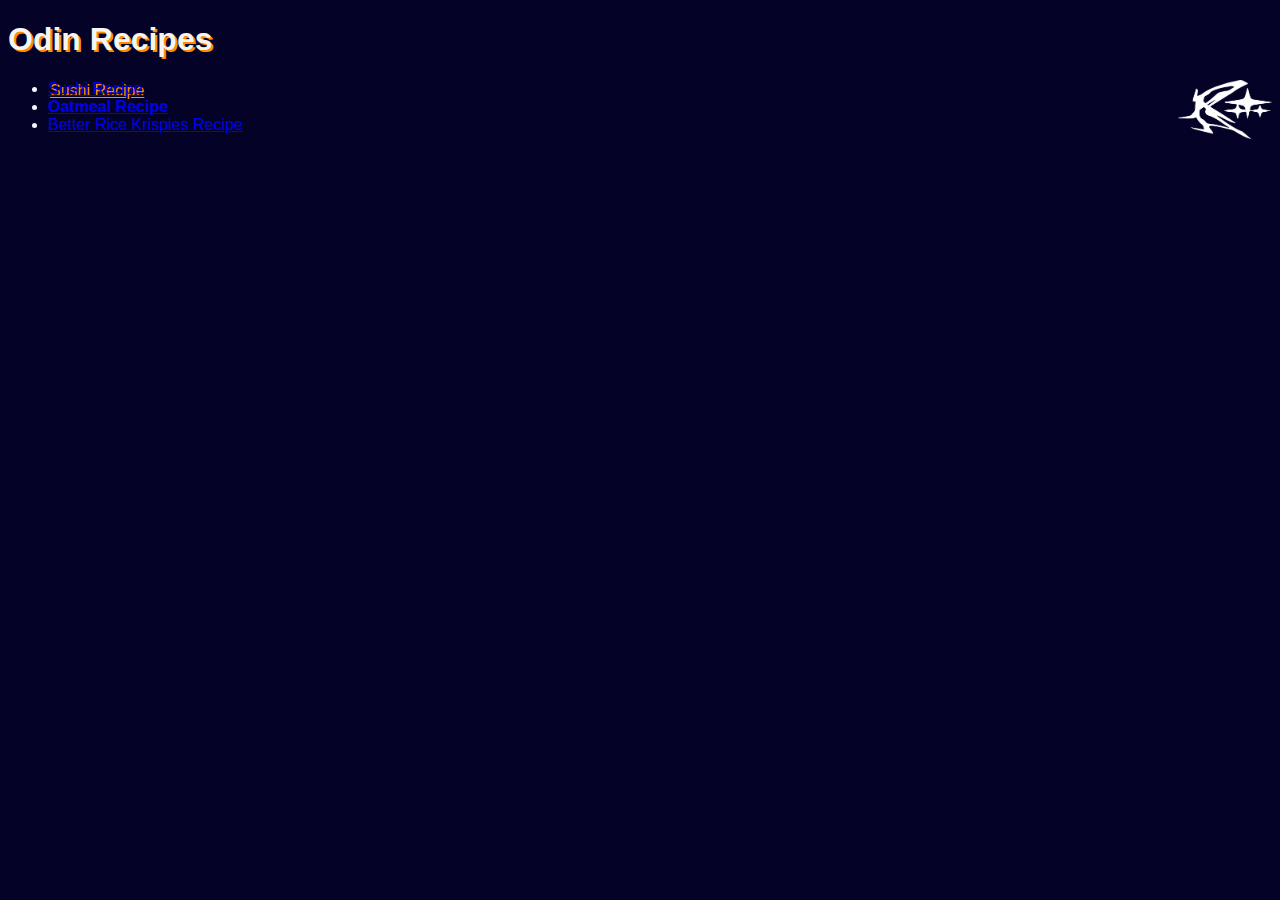
<file: index.html>
<!DOCTYPE html>
<html lang="en">
    <head>
        <meta charset="UTF-8">
        <title>Recipe Links</title>
        <link rel="stylesheet" href="./style.css">
    </head>

    <body>
        <div class="header">
            <h1 class="important">Odin Recipes</h1>
            <img src="./img/dg.png">
        </div>
        
        <ul>
            <li><a href="recipes/sushi.html" class="important">Sushi Recipe</a></li>
            <li><a href="recipes/oatmeal.html" id="fav">Oatmeal Recipe</a></li>
            <li><a href="recipes/crispies.html">Better Rice Krispies Recipe</a></li>
        </ul>
    </body>
</html>
</file>
<file: style.css>
body {
    background-color: rgb(4, 3, 39);

}

h1,
h2 {
    color: whitesmoke;
    font-family:'Gill Sans', 'Gill Sans MT', Calibri, 'Trebuchet MS', sans-serif;
}

.important {
    text-shadow: 2px 2px 0px darkorange;
}

#fav {
    font-weight:bold;
}

p,
li {
    color:aliceblue;
    font-family:'Franklin Gothic Medium', 'Arial Narrow', Arial, sans-serif;
}

ol {
    color:orange;
    font-family:system-ui, -apple-system, BlinkMacSystemFont, 'Segoe UI', Roboto, Oxygen, Ubuntu, Cantarell, 'Open Sans', 'Helvetica Neue', sans-serif;
}


img {
    height: auto;
    width: 200px;
}

.header img {
    float: right;
    height: auto;
    width: 94px;
}

.header h1 {
    position: relative;
}
</file>
